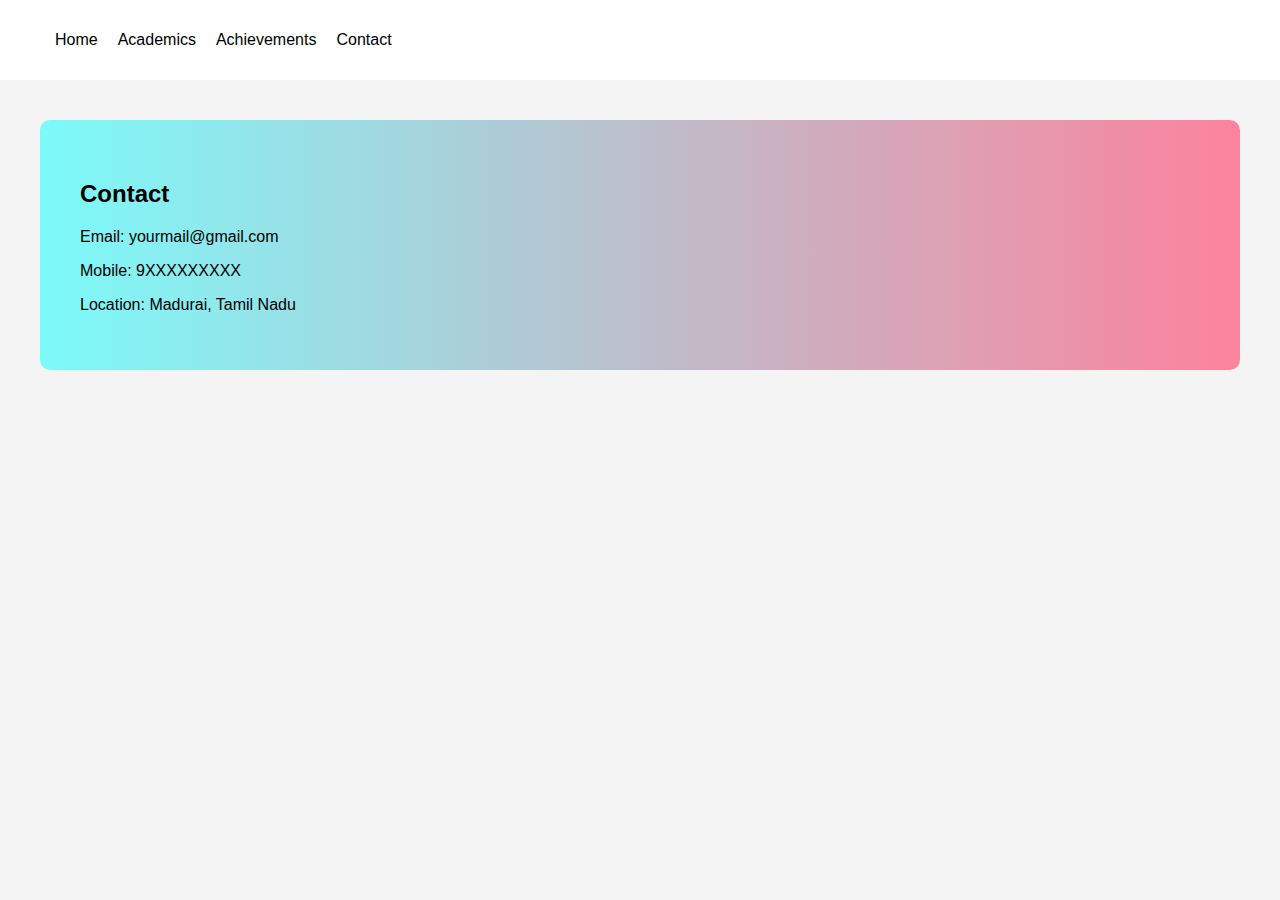
<file: contact.html>
<!DOCTYPE html>
<html>
<head>
  <title>Contact</title>
  <link rel="stylesheet" href="style1.css">
</head>
<body>

<nav>
  <ul>
    <li><a href="index.html">Home</a></li>
    <li><a href="academics.html">Academics</a></li>
    <li><a href="achievements.html">Achievements</a></li>
    <li><a href="contact.html">Contact</a></li>
  </ul>
</nav>

<section class="page">
  <h2>Contact</h2>
  <p>Email: yourmail@gmail.com</p>
  <p>Mobile: 9XXXXXXXXX</p>
  <p>Location: Madurai, Tamil Nadu</p>
</section>

</body>
</html>
</file>
<file: style1.css>
body {
  font-family: Arial;
  margin: 0;
  background: #f4f4f4;
}

nav {
  background: white;
  padding: 15px;
}

nav ul {
  list-style: none;
  display: flex;
}

nav ul li {
  margin-right: 20px;
}

nav a {
  text-decoration: none;
  color: black;
}

.hero {
  background: linear-gradient(to right, #7cfafa, #fc839d);
  color:#f4f4f4(226, 135, 93);
  padding: 40px;
  display: flex;
  align-items: center;
}

.hero img {
  width: 200px;
  margin-right: 30px;
}

.page {
  background: linear-gradient(to right, #7cfafa, #fc839d);
  margin: 40px;
  padding: 40px;
  border-radius: 10px;
}
.social-icons {
  margin-top: 15px;
}

.social-icons a {
  font-size: 24px;
  margin-right: 15px;
  color: #333;
  text-decoration: none;
}

.social-icons a:hover {
  color: #0077b5; /* hover effect */
}
.about-container {
  display: flex;
  justify-content: space-between;
  align-items: flex-start;
  padding: 30px;
}

.about-left {
  width: 50%;
}

.about-right {
  width: 45%;
}
</file>
